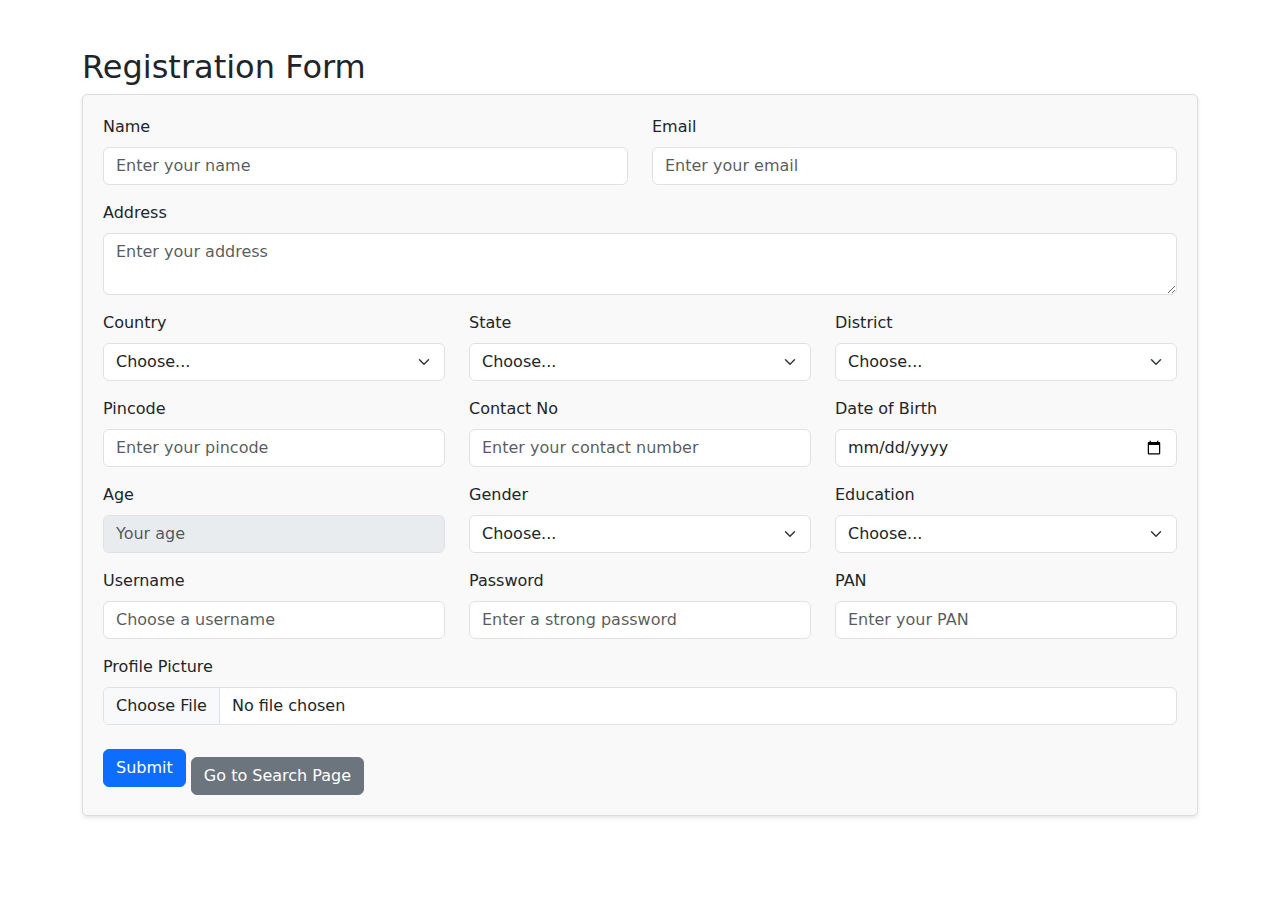
<file: index.html>
<!DOCTYPE html>
<html lang="en">
<head>
<meta charset="UTF-8">
<meta name="viewport" content="width=device-width, initial-scale=1.0">
<title>Registration Form</title>
<link href="https://cdn.jsdelivr.net/npm/bootstrap@5.3.0-alpha1/dist/css/bootstrap.min.css" rel="stylesheet">
<link rel="stylesheet" href="style.css">
</head>
<body>
<div class="container mt-5">
    <h2>Registration Form</h2>
    <form id="registrationForm" enctype="multipart/form-data" novalidate>
        <div class="row mb-3">
            <div class="col-md-6">
                <label for="name" class="form-label">Name</label>
                <input type="text" class="form-control" id="name" placeholder="Enter your name" required>
                <div class="invalid-feedback">Please enter a valid name.</div>
            </div>
            <div class="col-md-6">
                <label for="email" class="form-label">Email</label>
                <input type="email" class="form-control" id="email" placeholder="Enter your email" required>
                <div class="invalid-feedback">Please enter a valid email.</div>
            </div>
        </div>
        <div class="mb-3">
            <label for="address" class="form-label">Address</label>
            <textarea class="form-control" id="address" placeholder="Enter your address" required></textarea>
            <div class="invalid-feedback">Please provide a valid address.</div>
        </div>
        <div class="row mb-3">
            <div class="col-md-4">
                <label for="country" class="form-label">Country</label>
                <select class="form-select" id="country" required>
                    <option value="" disabled selected>Choose...</option>
                </select>
                <div class="invalid-feedback">Please select a valid country.</div>
            </div>
            <div class="col-md-4">
                <label for="state" class="form-label">State</label>
                <select class="form-select" id="state" required>
                    <option value="" disabled selected>Choose...</option>
                </select>
                <div class="invalid-feedback">Please select a valid state.</div>
            </div>
            <div class="col-md-4">
                <label for="district" class="form-label">District</label>
                <select class="form-select" id="district" required>
                    <option value="" disabled selected>Choose...</option>
                </select>
                <div class="invalid-feedback">Please select a valid district.</div>
            </div>
        </div>
        <div class="row mb-3">
            <div class="col-md-4">
                <label for="pincode" class="form-label">Pincode</label>
                <input type="text" class="form-control" id="pincode" placeholder="Enter your pincode" required>
                <div class="invalid-feedback">Please provide a valid pincode.</div>
            </div>
            <div class="col-md-4">
                <label for="contact" class="form-label">Contact No</label>
                <input type="text" class="form-control" id="contact" placeholder="Enter your contact number" required>
                <div class="invalid-feedback">Please provide a valid contact number.</div>
            </div>
            <div class="col-md-4">
                <label for="dob" class="form-label">Date of Birth</label>
                <input type="date" class="form-control" id="dob" required>
                <div class="invalid-feedback">Please select a valid date of birth.</div>
            </div>
        </div>
        <div class="row mb-3">
            <div class="col-md-4">
                <label for="age" class="form-label">Age</label>
                <input type="text" class="form-control" id="age" placeholder="Your age" disabled>
            </div>
            <div class="col-md-4">
                <label for="gender" class="form-label">Gender</label>
                <select class="form-select" id="gender" required>
                    <option value="" disabled selected>Choose...</option>
                    <option value="Male">Male</option>
                    <option value="Female">Female</option>
                    <option value="Other">Other</option>
                </select>
                <div class="invalid-feedback">Please select a gender.</div>
            </div>
            <div class="col-md-4">
                <label for="education" class="form-label">Education</label>
                <select class="form-select" id="education" required>
                    <option value="" disabled selected>Choose...</option>
                    <option value="High School">High School</option>
                    <option value="Diploma">Diploma</option>
                    <option value="Bachelor's">Bachelor's</option>
                    <option value="Master's">Master's</option>
                    <option value="Doctorate">Doctorate</option>
                </select>
                <div class="invalid-feedback">Please select an education level.</div>
            </div>
        </div>
        <div class="row mb-3">
            <div class="col-md-4">
                <label for="username" class="form-label">Username</label>
                <input type="text" class="form-control" id="username" placeholder="Choose a username" required>
                <div class="invalid-feedback">Please choose a unique username starting with a letter.</div>
            </div>
            <div class="col-md-4">
                <label for="password" class="form-label">Password</label>
                <input type="password" class="form-control" id="password" placeholder="Enter a strong password" required>
                <div class="invalid-feedback">Password must include uppercase, lowercase, numbers, and be 8-15 characters long.</div>
            </div>
            <div class="col-md-4">
                <label for="pan" class="form-label">PAN</label>
                <input type="text" class="form-control" id="pan" placeholder="Enter your PAN" required>
                <div class="invalid-feedback">Please enter a valid PAN.</div>
            </div>
        </div>
        <div class="mb-3">
            <label for="profilePicture" class="form-label">Profile Picture</label>
            <input type="file" class="form-control" id="profilePicture" accept="image/*" required>
            <div class="invalid-feedback">Please upload a profile picture less than 2MB.</div>
        </div>
        <button type="submit" class="btn btn-primary">Submit</button>
        <a href="search.html" class="btn btn-secondary mt-3">Go to Search Page</a>
    </form>
</div>
<script src="form-validation.js"></script>
</body>
</html>
</file>
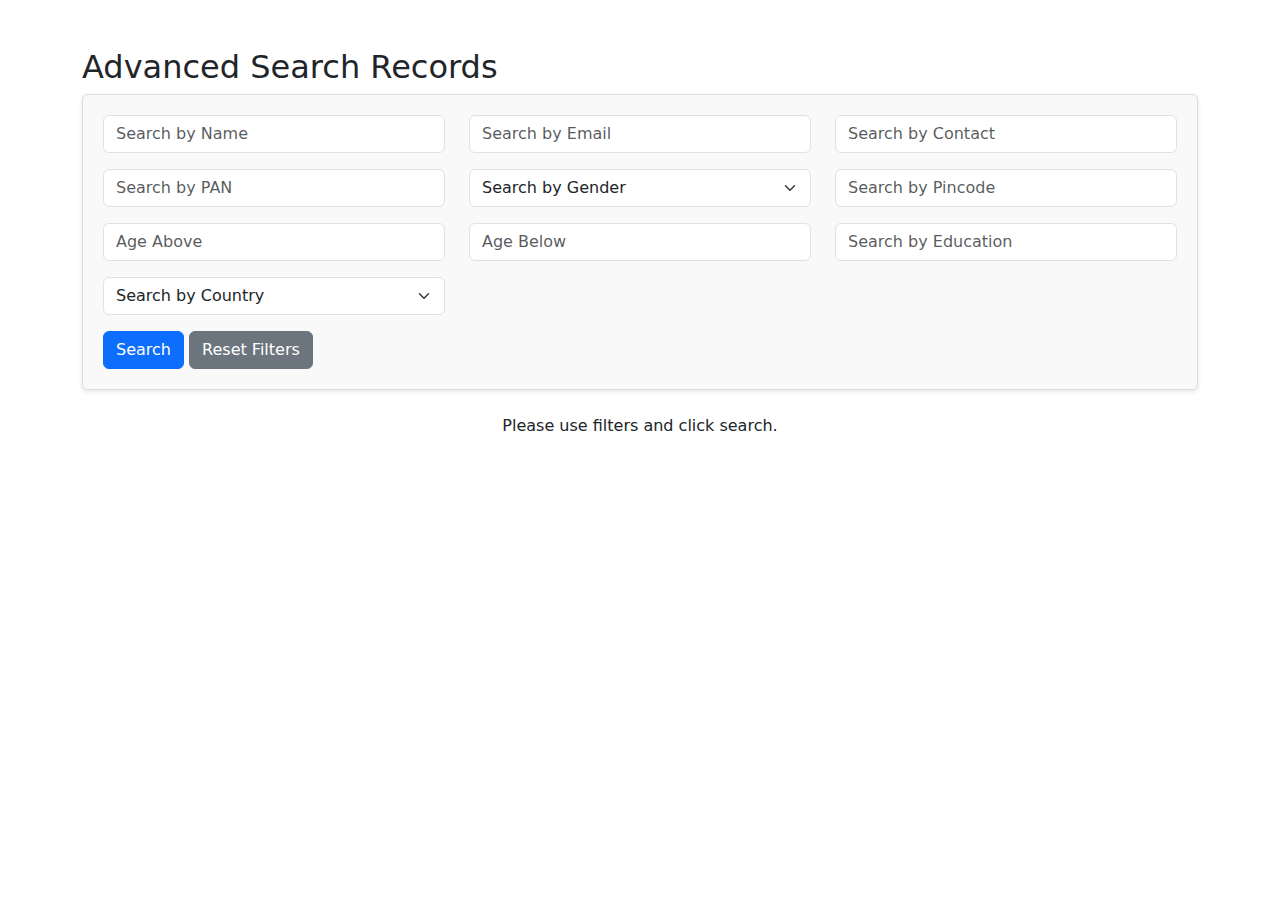
<file: search.html>
<!DOCTYPE html>
<html lang="en">
<head>
<meta charset="UTF-8">
<meta name="viewport" content="width=device-width, initial-scale=1.0">
<title>Advanced Search</title>
<link href="https://cdn.jsdelivr.net/npm/bootstrap@5.3.0-alpha1/dist/css/bootstrap.min.css" rel="stylesheet">
<link rel="stylesheet" href="style.css">
</head>
<body>
<div class="container mt-5">
    <h2>Advanced Search Records</h2>
    <form id="searchForm" class="mb-4">
        <div class="row">
            <div class="col-md-4">
                <input type="text" id="nameSearch" class="form-control mb-3" placeholder="Search by Name">
            </div>
            <div class="col-md-4">
                <input type="text" id="emailSearch" class="form-control mb-3" placeholder="Search by Email">
            </div>
            <div class="col-md-4">
                <input type="text" id="contactSearch" class="form-control mb-3" placeholder="Search by Contact">
            </div>
        </div>
        <div class="row">
            <div class="col-md-4">
                <input type="text" id="panSearch" class="form-control mb-3" placeholder="Search by PAN">
            </div>
            <div class="col-md-4">
                <select id="genderSearch" class="form-select mb-3">
                    <option value="">Search by Gender</option>
                    <option value="Male">Male</option>
                    <option value="Female">Female</option>
                    <option value="Other">Other</option>
                </select>
            </div>
            <div class="col-md-4">
                <input type="text" id="pincodeSearch" class="form-control mb-3" placeholder="Search by Pincode">
            </div>
        </div>
        <div class="row">
            <div class="col-md-4">
                <input type="number" id="ageAboveSearch" class="form-control mb-3" placeholder="Age Above">
            </div>
            <div class="col-md-4">
                <input type="number" id="ageBelowSearch" class="form-control mb-3" placeholder="Age Below">
            </div>
            <div class="col-md-4">
                <input type="text" id="educationSearch" class="form-control mb-3" placeholder="Search by Education">
            </div>
        </div>
        <div class="row">
            <div class="col-md-4">
                <select id="countrySearch" class="form-select mb-3">
                    <option value="">Search by Country</option>
                    <option value="India">India</option>
                    <option value="USA">USA</option>
                    <option value="Canada">Canada</option>
                    <option value="Australia">Australia</option>
                    <option value="UK">UK</option>
                </select>
            </div>
         
        </div>
        <button type="button" id="searchButton" class="btn btn-primary">Search</button>
        <button type="reset" id="resetButton" class="btn btn-secondary">Reset Filters</button>
    </form>
    <div id="results" class="row"></div>
</div>

<script src="search.js"></script>
</body>
</html>
</file>
<file: style.css>
/* General form styling */
form {
    border: 1px solid #ddd;
    border-radius: 5px;
    padding: 20px;
    background-color: #f9f9f9;
    box-shadow: 0 2px 4px rgba(0, 0, 0, 0.1);
  }
  
  /* Input focus outline */
  input:focus, select:focus {
    outline: none;
    border-color: #28a745;
    box-shadow: 0 0 5px #28a745;
  }
  
  /* Validation styling */
  .is-invalid {
    border-color: #dc3545 !important;
    box-shadow: 0 0 5px #dc3545 !important;
  }
  
  .is-valid {
    border-color: #28a745 !important;
    box-shadow: 0 0 5px #28a745 !important;
  }
  
  /* Table styling */
  table {
    width: 100%;
    border-collapse: collapse;
  }
  
  th, td {
    border: 1px solid #ddd;
    padding: 8px;
    text-align: center;
  }
  
  th {
    background-color: #f2f2f2;
    font-weight: bold;
  }
  
  /* Profile picture styling */
  img {
    border-radius: 5px;
    max-height: 100px;
  }
  
  /* Button styling */
  button {
    transition: background-color 0.3s, color 0.3s;
  }
  
  button:hover {
    background-color: #0056b3;
    color: #fff;
  }
</file>
